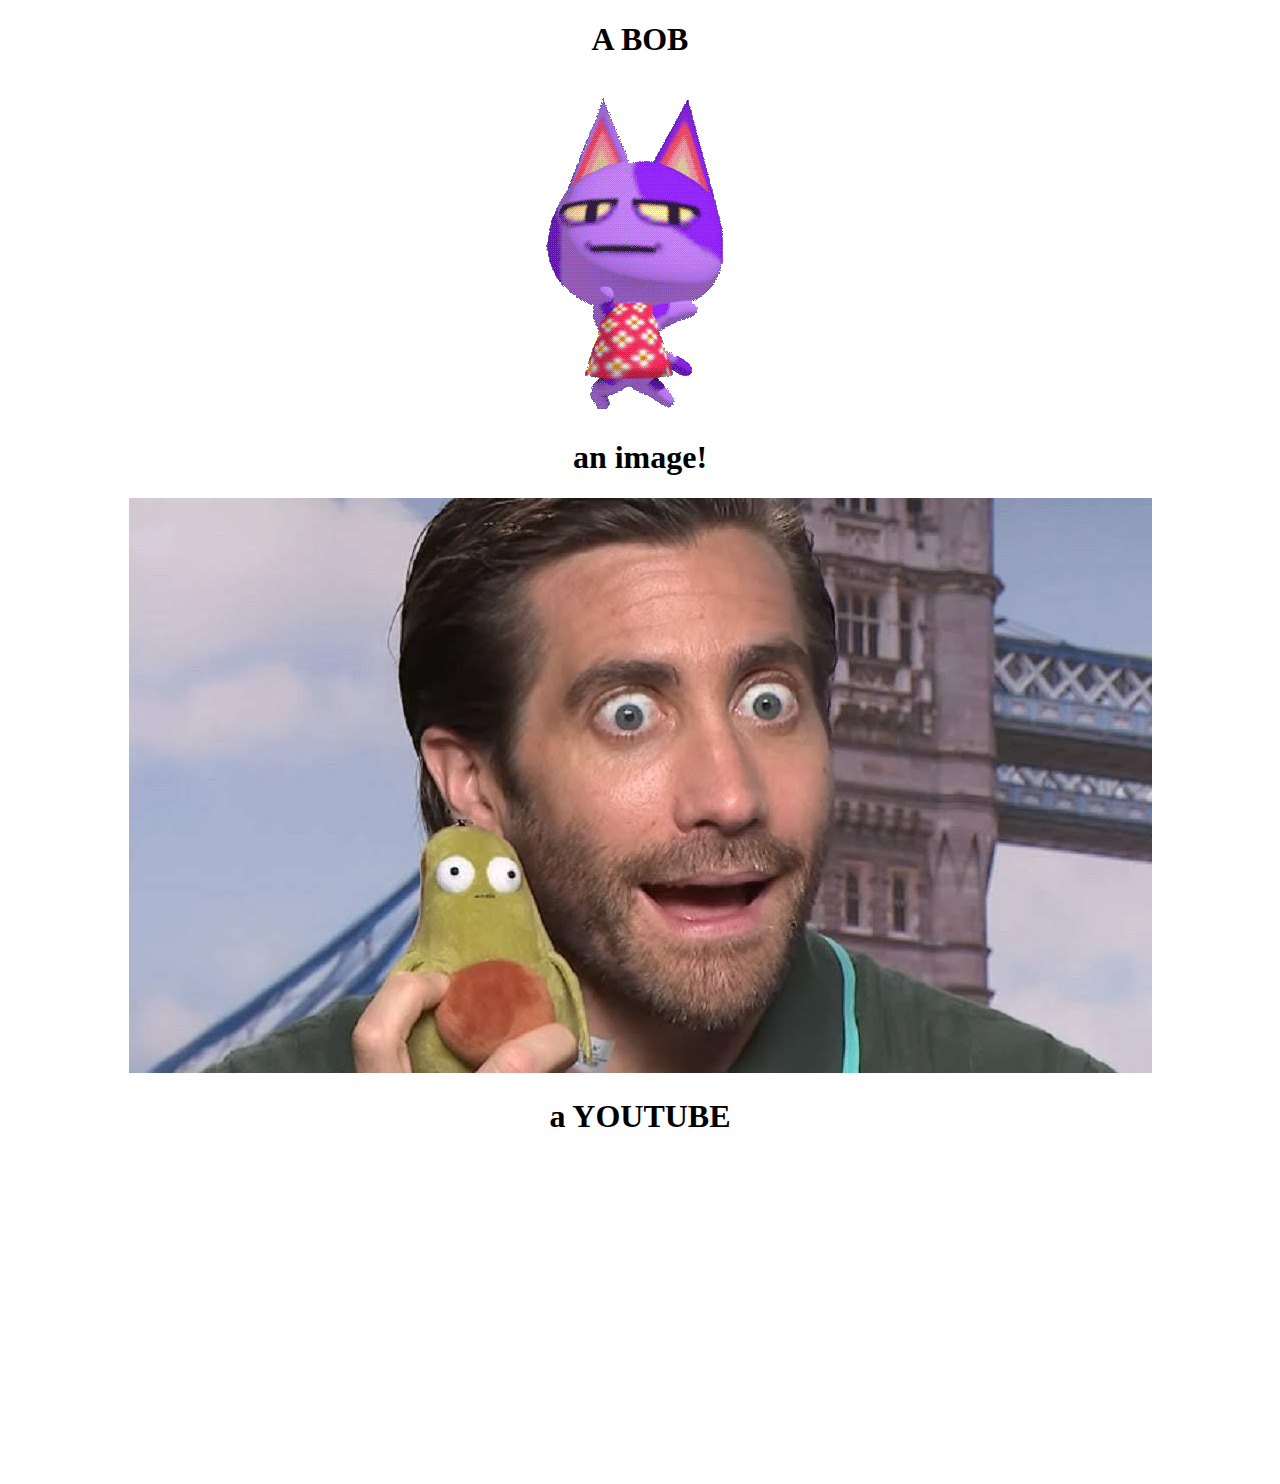
<file: embedding.html>
<!DOCTYPE html>
<html>
	<head>
		<title>Embedding</title>
	</head>
	<body>
	<center>
	<!-- we commenting -->
		<h1>A BOB</h1>
		<img src="bob.gif" alt="bob from animal crossing dancing">
		
		<h1>an image!</h1>
		<img src="image1.jpg" alt="jake gyllenhaal avacado">
		
		<h1> a YOUTUBE </h1>
		<iframe width="560" height="315" src="https://www.youtube.com/embed/9LL2AtHo1gk" frameborder="0" allow="accelerometer; autoplay; encrypted-media; gyroscope; picture-in-picture" allowfullscreen></iframe>
		
		</center>
	</body>
</html>
</file>
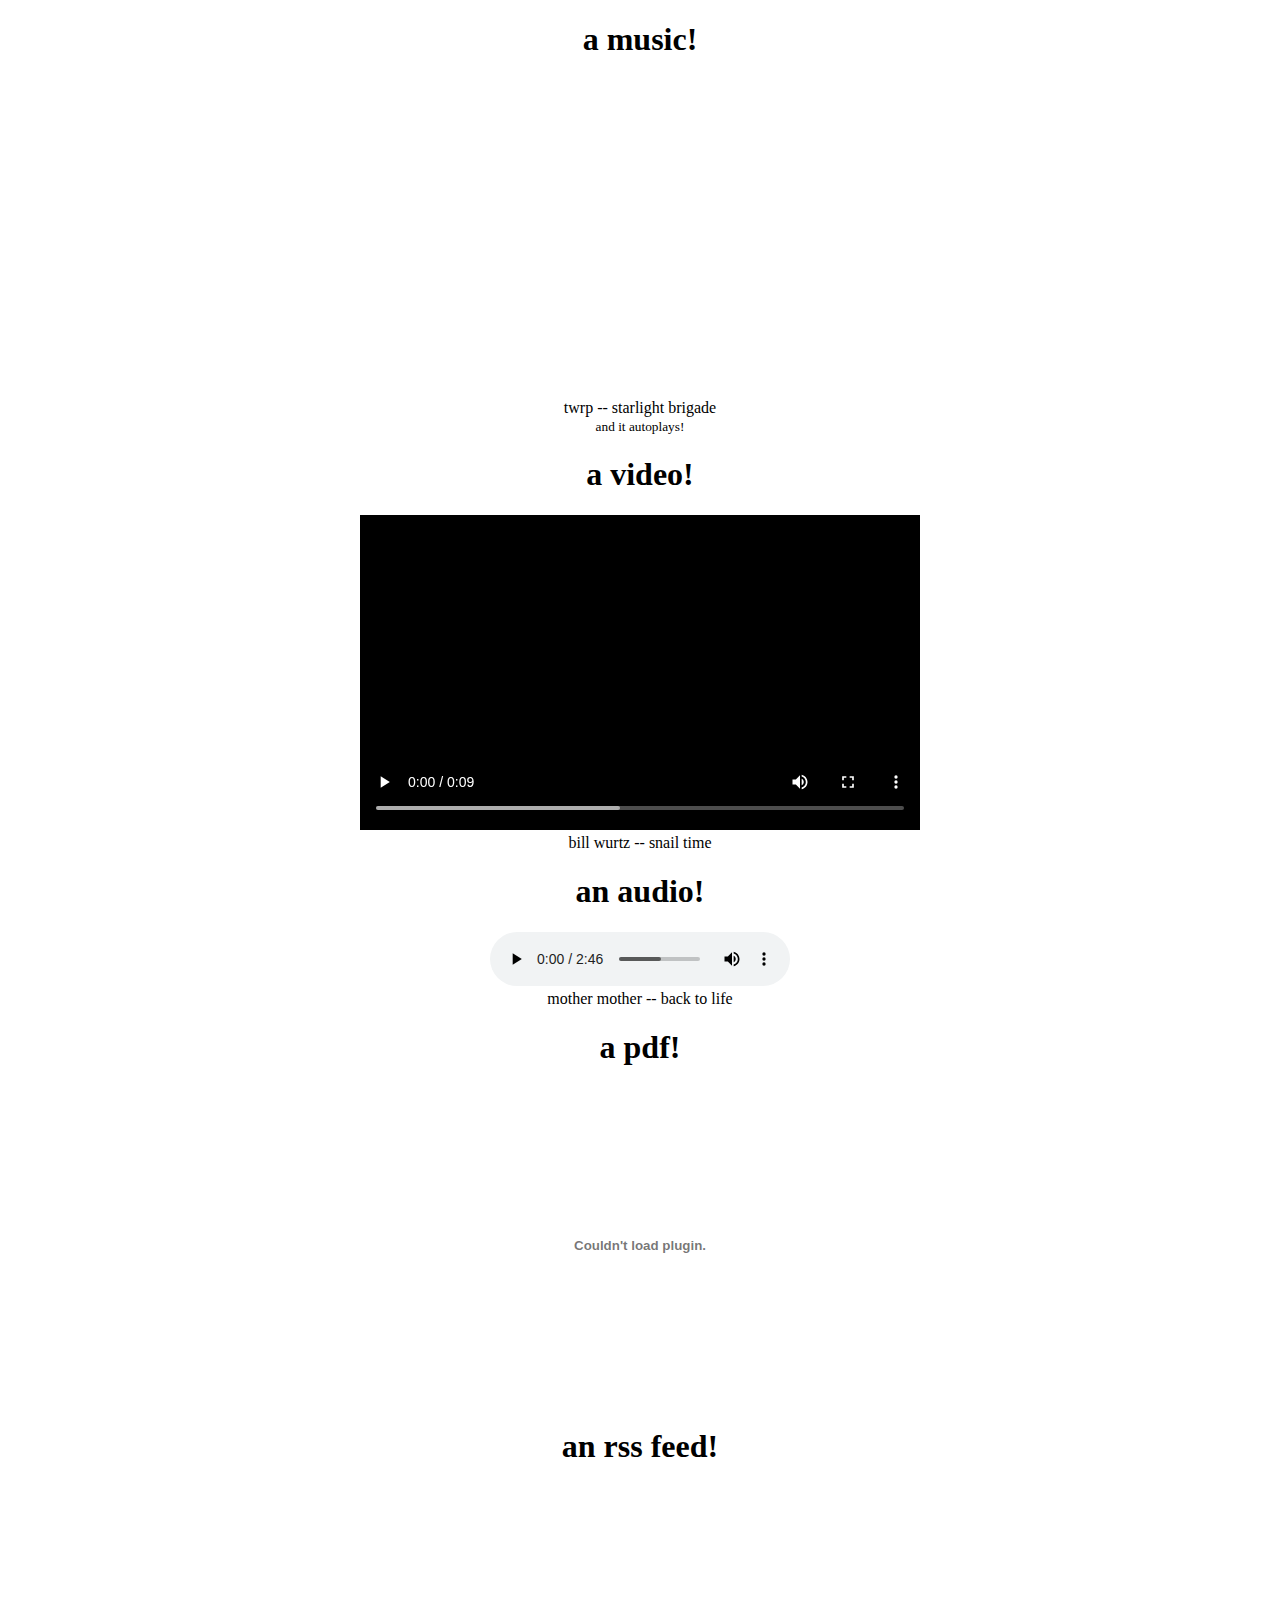
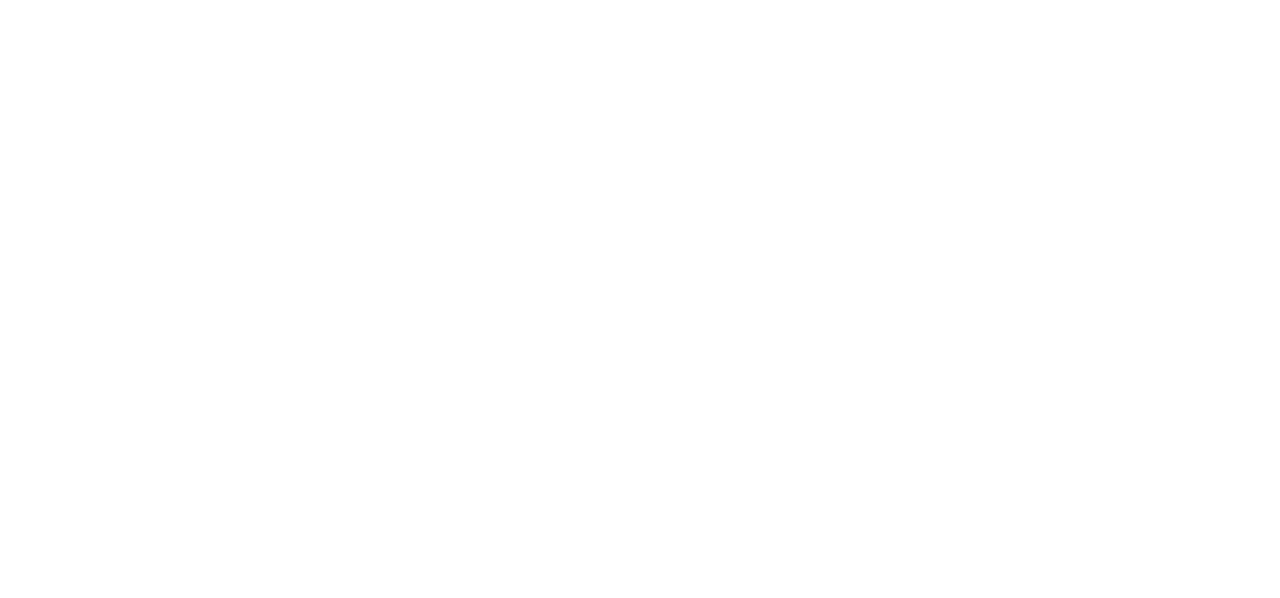
<file: embeddingOriginalWork.html>
<!DOCTYPE html>
<html>
	<head>
	<title>natalie's website!</title>
	</head>
	
	<body>
		<center>
		<h1> a music! </h1>
		
		<!-- a youtube video that starts at 3 min + another feature (autoplay!) -->
		<iframe width="560" height="315" src="https://www.youtube.com/embed/J9Q3i5w6-Ug?start=180&autoplay=1" frameborder="0" allow="accelerometer; autoplay; encrypted-media; gyroscope; picture-in-picture" allowfullscreen></iframe>
		<br> twrp -- starlight brigade
		<br> <small> and it autoplays! </small>
		<br>
		
		<h1> a video! </h1>
		<!-- a video file -->
		<video width="560" height="315" controls>
			<source src="snailtime.mp4" type="video/mp4">
			Your browser does not support this video!
		</video>
		<br> bill wurtz -- snail time
		<br>
		
		<h1> an audio! </h1>
		<!-- an audio file-->
		<audio controls>
			<source src="backtolife.mp3" type="audio/mpeg">
			Your browser does not support this audio!
		</audio>
		<br> mother mother -- back to life
		
		<h1> a pdf! </h1>
		<!-- something using the object tag that is not flash -->
		<object width="560" height="315" data="sample.pdf"></object>
		
		<h1> an rss feed! </h1>
		<!-- an rss feed -->
		<iframe width="600" height="700" src="https://rss.app/embed/v1/sJDIlhlh9clPE6Rv" frameBorder="0" ></iframe>
		</center>
	</body>

</html>
</file>
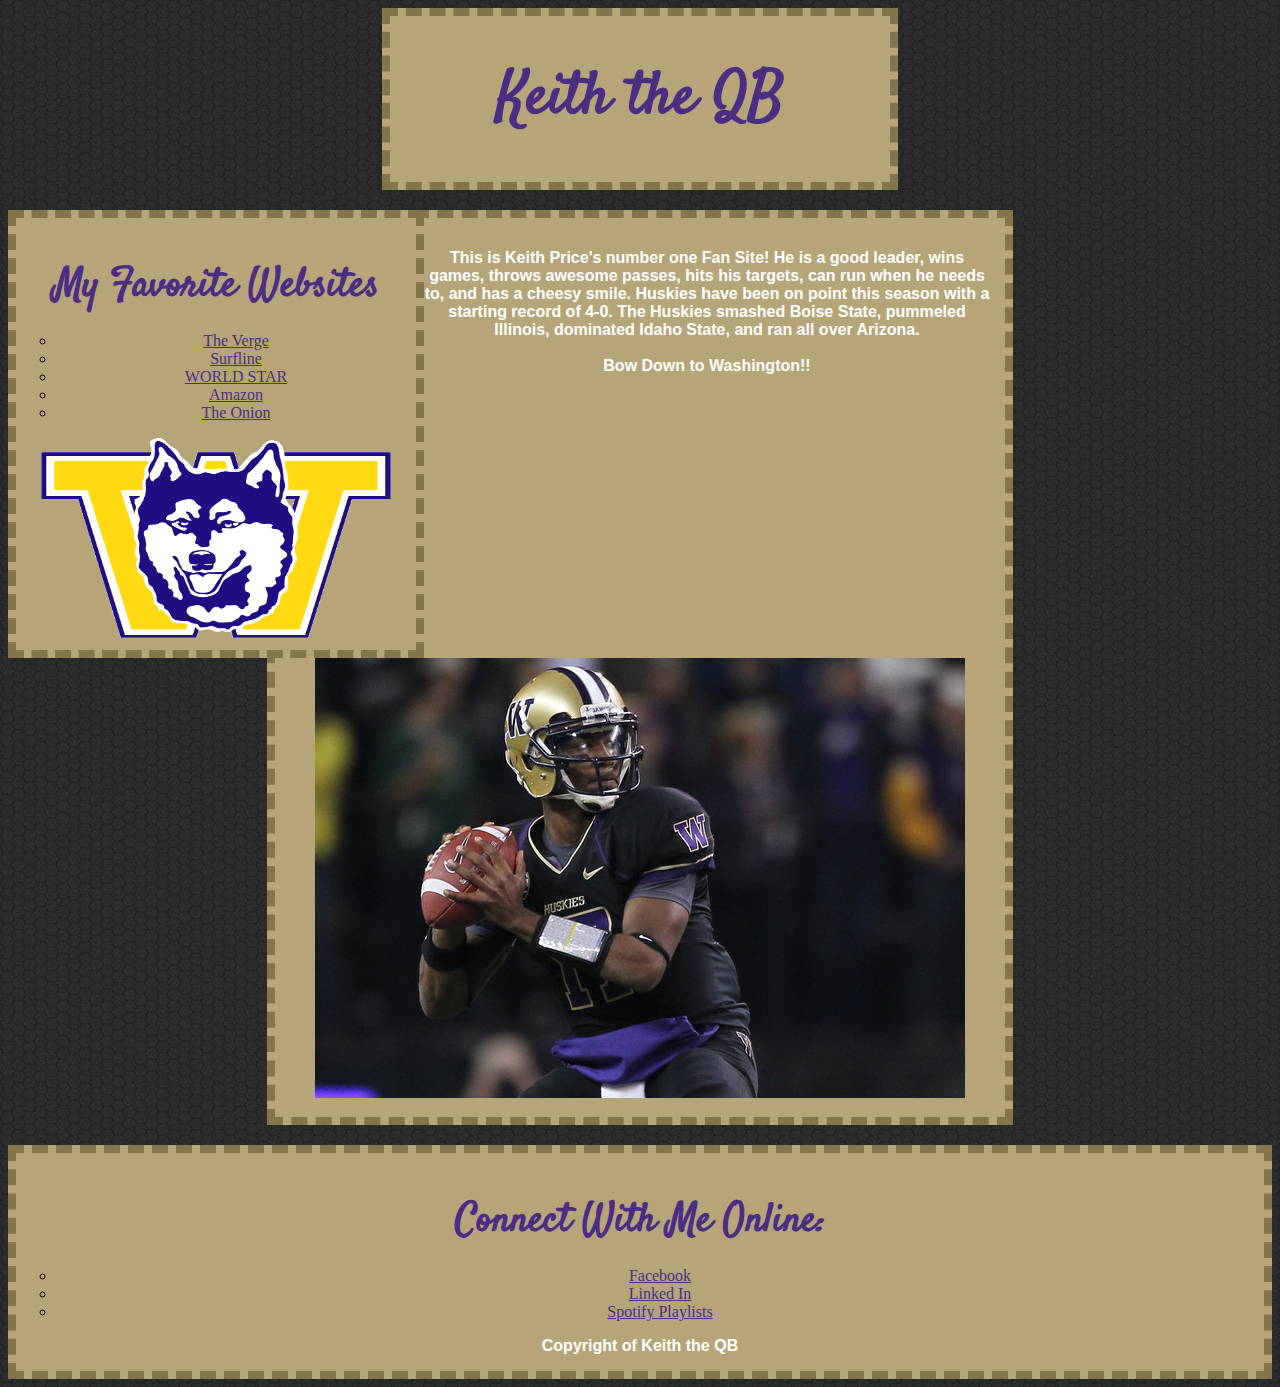
<file: introToCss.html>
<!DOCTYPE html>
	<head> 
		<title> Keith the QB  </title>
		<link rel="stylesheet" type="text/css" href="test.css" />
		<link href="https://fonts.googleapis.com/css?family=Satisfy&display=swap" rel="stylesheet">
		<link href='http://fonts.googleapis.com/css?family=Passion+One' rel='stylesheet' type='text/css'>
	</head>

	<body>
		<div id = "Header">
			<h1> Keith the QB </h1>
		</div>
		
		<div id = "LeftNav">
			<h3> My Favorite Websites </h3>
			<ul>
				<li><a href="https://www.theverge.com">The Verge</a></li>
				<li><a href="https://www.surfline.com">Surfline</a></li>
				<li><a href="https://www.worldstarhiphop">WORLD STAR</a></li>
				<li><a href="https://www.amazon.com">Amazon</a></li>
				<li><a href="https://www.theonion.com">The Onion</a></li>
			</ul>
			<img src="icon.gif" width="350px" height="200px">
		</div>
		
		<div id = "Content">
			<p> This is Keith Price's number one Fan Site! He is a good leader, wins games, throws awesome passes, hits his targets, can run when he needs to, and has a cheesy smile. Huskies have been on point this season with a starting record of 4-0. The Huskies smashed Boise State, pummeled Illinois, dominated Idaho State, and ran all over Arizona. <br /><br /> <span id="bow">Bow Down to Washington!!</span></p>
			<img src="price.jpg">
		</div>
		
		<div id = "Footer">
			<h3>Connect With Me Online:</h3>
			<ul>
				<li><a href="https://www.Facebook.com">Facebook</a></li>
				<li><a href="https://www.Linkedin.com">Linked In</a></li>
				<li><a href="https://www.Spotify.com">Spotify Playlists</a></li>
			</ul>
			<p>Copyright of Keith the QB</p>
		</div>

	</body>

</html>
</file>
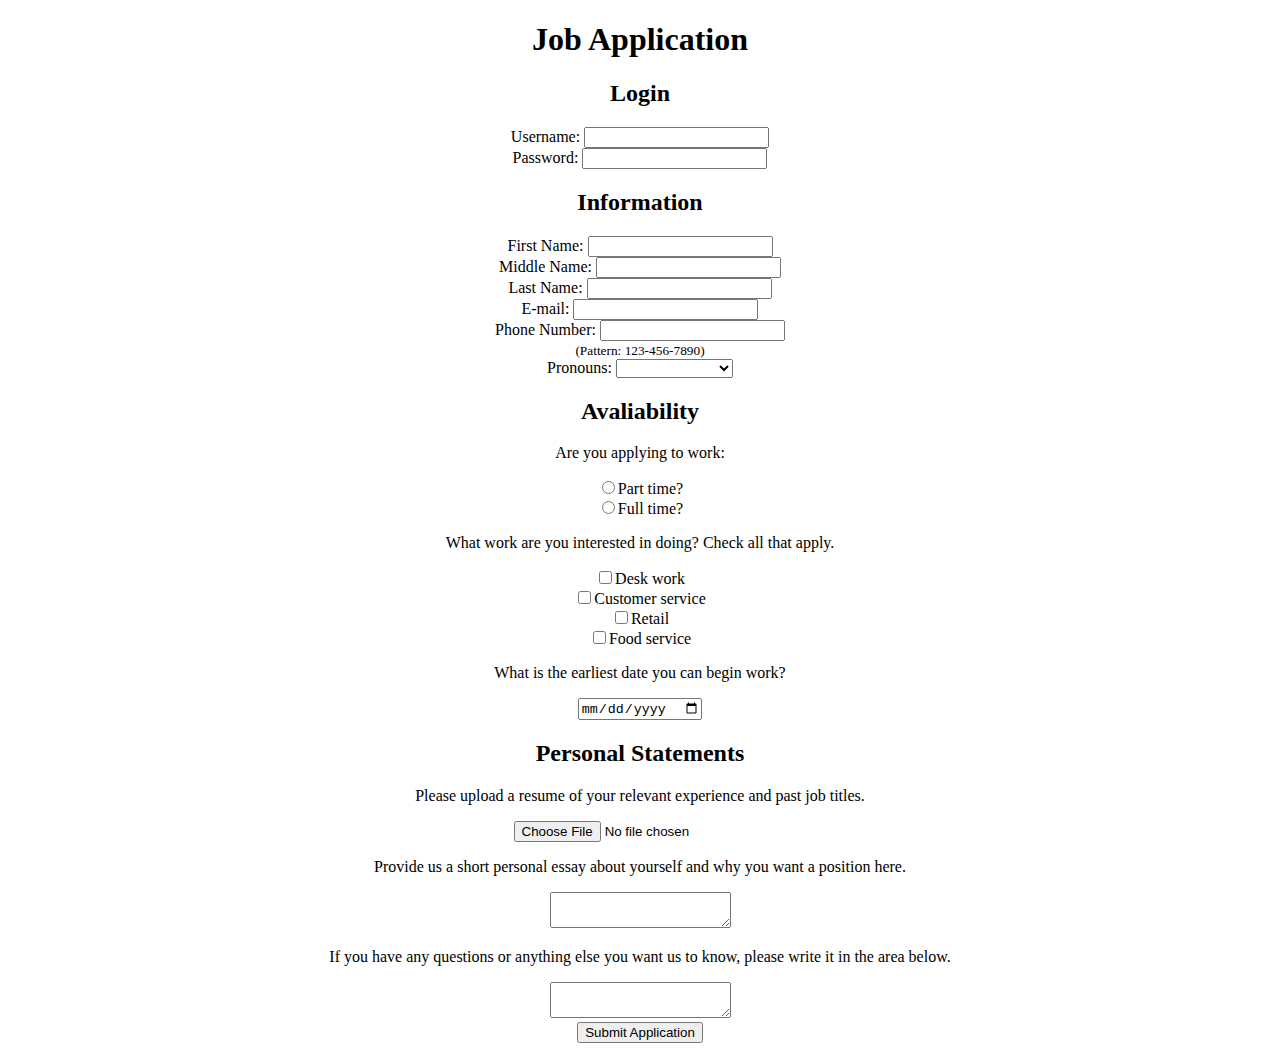
<file: jobApplicationForm.html>
<!DOCTYPE html>
<html>
	<head>
		<title>Job Application</title>
	</head>
	
	<body>
		<form name="jobapplication" action="http://gclass.alexburner.com/formtest.php" method="post">
			<center>
			<h1>Job Application</h1>
			<h2>Login</h2>
			Username:
			<input type="text" name="username"><br>
			Password:
			<input type="password" name="password">
			
			<h2>Information</h2>
			First Name:
			<input type="text" name="firstname"><br>
			
			Middle Name:
			<input type="text" name="middlename"><br>
			
			Last Name:
			<input type="text" name="lastname"><br>
			
			<!-- new element: email -->
			E-mail:
			<input type="email" name="email"><br>
			
			<!-- new element: phone number -->
			Phone Number:
			<input type="tel" pattern="[0-9]{3}-[0-9]{3}-[0-9]{4} name="phone"><br>
			<small>(Pattern: 123-456-7890)</small><br>
			
			Pronouns:
			<select name="pronouns">
				<option value="null"> </option>
				<option value="she">she/her/hers</option>
				<option value="he">he/him/his</option>
				<option value="they">they/them/theirs</option>
				<option value="other">other</option>
			</select>
				
			<h2>Avaliability</h2>
			<p>Are you applying to work:</p>
			<input type="radio" name="parttimework">Part time?<br>
			<input type="radio" name="fulltimework">Full time?
			
			<p>What work are you interested in doing? Check all that apply.</p>
			<input type="checkbox" name="deskwork">Desk work<br>
			<input type="checkbox" name="customerwork">Customer service<br>
			<input type="checkbox" name="retailwork">Retail<br>
			<input type="checkbox" name="foodwork">Food service
			
			<!-- new element: date -->
			<p>What is the earliest date you can begin work?</p>
			<input type="date" name="workstart">
			
			<h2>Personal Statements</h2>
			<!-- new element: file upload -->
			<p>Please upload a resume of your relevant experience and past job titles.</p>
			<input type="file" name="resume">
			
			<p>Provide us a short personal essay about yourself and why you want a position here.</p>
			<textarea name="personalessay">
			
			
			</textarea>
			
			<p>If you have any questions or anything else you want us to know, please write it in the area below.</p>
			<textarea name="other">
			
			
			</textarea><br>
			
			<input type="submit" value="Submit Application">
			</center>
		</form>
	</body> 
</html>
</file>
<file: test.css>
body {
	background-image: url('dark-honeycomb.png');
}

p{
	color: white;
	font-family: Arial;
	font-weight: bold;
}

h3{
	color: #4b2e83;
	font-size: 40px;
	font-family: "Satisfy";
	margin-bottom: 0px;
}

a:link {
	color: #4b2e83;
}

a:hover {
	color: white;
}

ul {
  list-style-type: circle;
}

#Header{
	border: dashed 8px #85754d;
	width: 500px;
	margin-left: auto;
	margin-right: auto;
	margin-bottom: 20px;
	text-align: center;
	background-color: #b7a57a;
}

#Header h1{
	font-size: 60px;
	color: #4b2e83;
	font-weight: bold;
	font-family: "Satisfy";
}

#LeftNav{
	width: 400px;
	padding-bottom: 8px;
	margin-bottom: 0px;
	border: dashed 8px #85754d;
	text-align: center;
	float: left;
	background-color: #b7a57a;
}


#Content{
	width: 700px;
	padding: 15px;
	margin-bottom: 20px;
	margin-left: auto;
	margin-right: auto;
	border: dashed 8px #85754d;
	text-align: center;
	background-color: #b7a57a;
	
}

#Footer{
	text-align: center;
	border: dashed 8px #85754d;
	background-color: #b7a57a;
}
</file>
